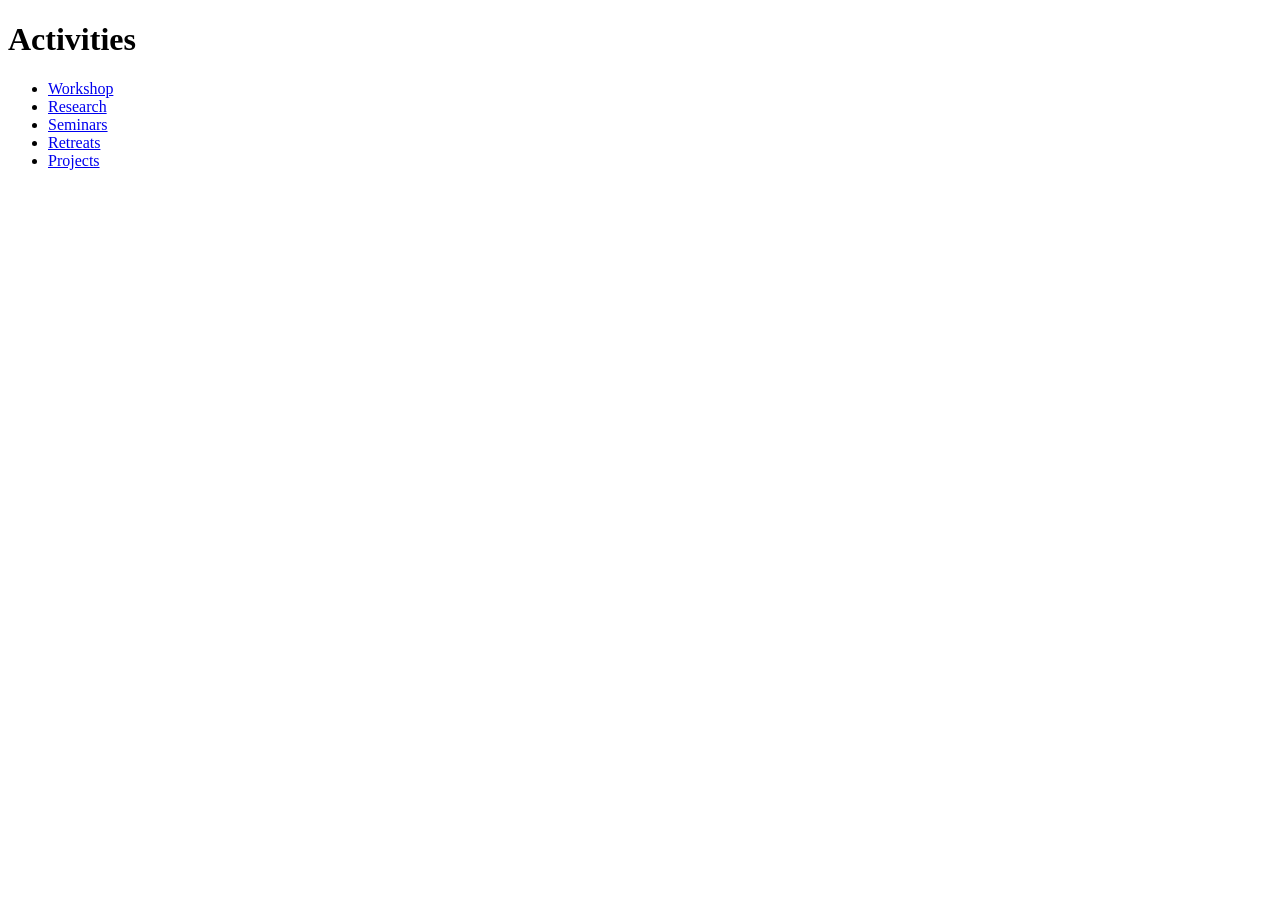
<file: activities/index.html>
<!DOCTYPE html>
<html>
<head>
  <title>Activities | MOOCTA</title>
</head>
<body>

<h1>Activities</h1>

<ul>
  <li><a href="workshop/index.html">Workshop</a></li>
  <li><a href="research.html">Research</a></li>
  <li><a href="seminars.html">Seminars</a></li>
  <li><a href="retreats.html">Retreats</a></li>
  <li><a href="projects.html">Projects</a></li>
</ul>

</body>
</html>
</file>
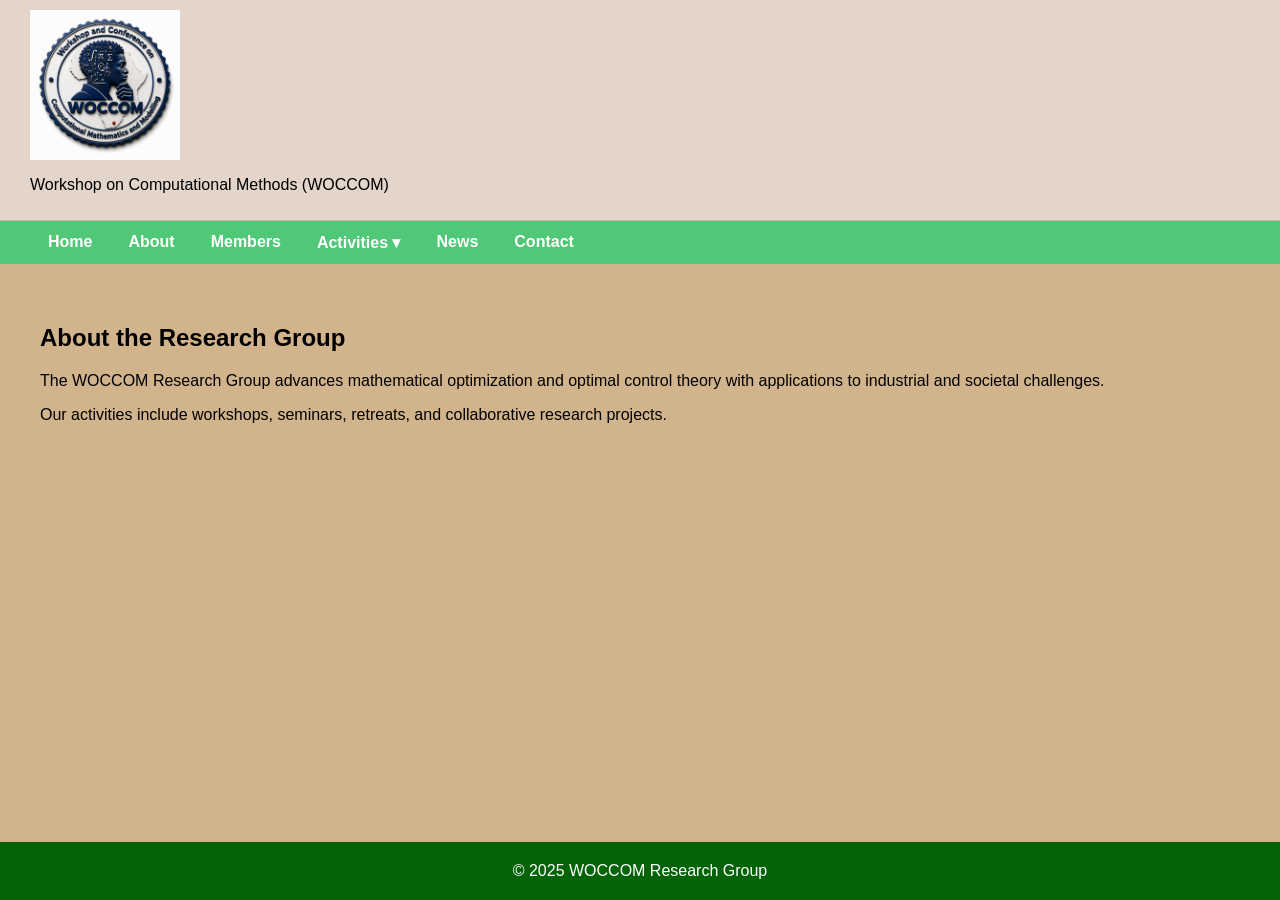
<file: about.html>
<!DOCTYPE html>
<html lang="en">
<head>
  <meta charset="UTF-8">
  <meta name="viewport" content="width=device-width, initial-scale=1">
  <title>About | WOCCOM</title>
  <link rel="stylesheet" href="style.css">
</head>
<body>

<header class="site-header">
  <img src="images/Logo.png" alt="WOCCOM Logo" class="logo">
  <p>Workshop on Computational Methods (WOCCOM)</p>
</header>

<nav>
  <div class="nav-wrap">

    <div class="nav-item">
      <a href="index.html">Home</a>
    </div>

    <div class="nav-item">
      <a href="about.html">About</a>
    </div>

    <div class="nav-item">
      <a href="members.html">Members</a>
    </div>

    <div class="nav-item">
      <a href="#">Activities ▾</a>

      <div class="dropdown">

        <div class="nav-sub-item">
          <a href="activities/workshop/workshop2026.html">Workshop 2026 ▸</a>
          <div class="sub-dropdown">
            <a href="activities/workshop/workshop2026.html">Overview</a>
            <a href="activities/workshop/2026/programme.html">Programme</a>
            <a href="activities/workshop/2026/participants.html">Participants</a>
            <a href="https://docs.google.com/forms/d/e/1FAIpQLSfUCWxGLQ9PnHbvCCgCDwvOSGBRv9Y2KWxytmBP9Qihv61DWg/viewform?usp=header" target="_blank" rel="noopener noreferrer">Apply Now</a>
            <a href="activities/workshop/2026/venue.html">Venue</a>
          </div>
        </div>

        <a href="activities/research.html">Research</a>
        <a href="activities/seminars.html">Seminars</a>
        <a href="activities/retreats.html">Retreats</a>
        <a href="activities/projects.html">Projects</a>

      </div>
    </div>

    <div class="nav-item">
      <a href="news.html">News</a>
    </div>

    <div class="nav-item">
      <a href="contact.html">Contact</a>
    </div>

  </div>
</nav>

<main>
  <h2>About the Research Group</h2>
  <p>
    The WOCCOM Research Group advances mathematical optimization 
    and optimal control theory with applications to industrial 
    and societal challenges.
  </p>

  <p>
    Our activities include workshops, seminars, retreats, and 
    collaborative research projects.
  </p>
</main>

<footer>
  © 2025 WOCCOM Research Group
</footer>

</body>
</html>
</file>
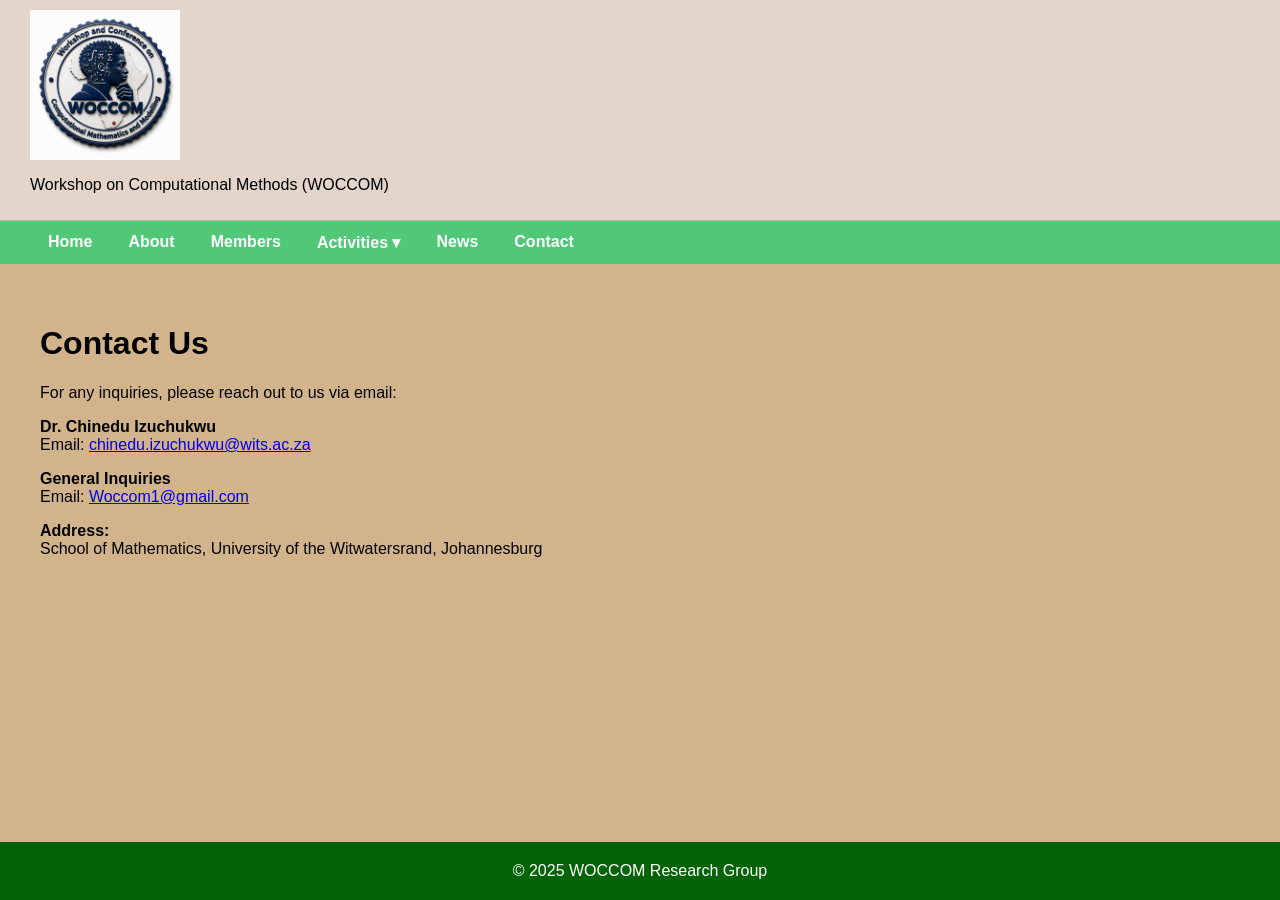
<file: contact.html>
<!DOCTYPE html>
<html lang="en">
<head>
  <meta charset="UTF-8">
  <meta name="viewport" content="width=device-width, initial-scale=1">
  <title>Contact | WOCCOM</title>
  <link rel="stylesheet" href="style.css">
</head>
<body>

<header class="site-header">
  <img src="images/Logo.png" alt="WOCCOM Logo" class="logo">
  <p>Workshop on Computational Methods (WOCCOM)</p>
</header>

<nav>
  <div class="nav-wrap">
    <div class="nav-item"><a href="index.html">Home</a></div>
    <div class="nav-item"><a href="about.html">About</a></div>
    <div class="nav-item"><a href="members.html">Members</a></div>
    <div class="nav-item">
      <a href="#">Activities ▾</a>
      <div class="dropdown">
        <div class="nav-sub-item">
          <a href="activities/workshop/workshop2026.html">Workshop 2026 ▸</a>
          <div class="sub-dropdown">
            <a href="activities/workshop/workshop2026.html">Overview</a>
            <a href="activities/workshop/2026/programme.html">Programme</a>
            <a href="activities/workshop/2026/participants.html">Participants</a>
            <a href="https://docs.google.com/forms/d/e/1FAIpQLSfUCWxGLQ9PnHbvCCgCDwvOSGBRv9Y2KWxytmBP9Qihv61DWg/viewform?usp=header" target="_blank" rel="noopener noreferrer">Apply Now</a>
            <a href="activities/workshop/2026/venue.html">Venue</a>
          </div>
        </div>
        <a href="activities/research.html">Research</a>
        <a href="activities/seminars.html">Seminars</a>
        <a href="activities/retreats.html">Retreats</a>
        <a href="activities/projects.html">Projects</a>
      </div>
    </div>
    <div class="nav-item"><a href="news.html">News</a></div>
    <div class="nav-item"><a href="contact.html">Contact</a></div>
  </div>
</nav>

<main>
  <h1>Contact Us</h1>
  <p>For any inquiries, please reach out to us via email:</p>

  <p>
    <strong>Dr. Chinedu Izuchukwu</strong><br>
    Email: <a href="mailto:chinedu.izuchukwu@wits.ac.za">chinedu.izuchukwu@wits.ac.za</a>
  </p>

  <p>
    <strong>General Inquiries</strong><br>
    Email: <a href="mailto:Woccom1@gmail.com">Woccom1@gmail.com</a>
  </p>

  <p>
    <strong>Address:</strong><br>
    School of Mathematics, University of the Witwatersrand, Johannesburg
  </p>
</main>

<footer>
  © 2025 WOCCOM Research Group
</footer>

</body>
</html>
</file>
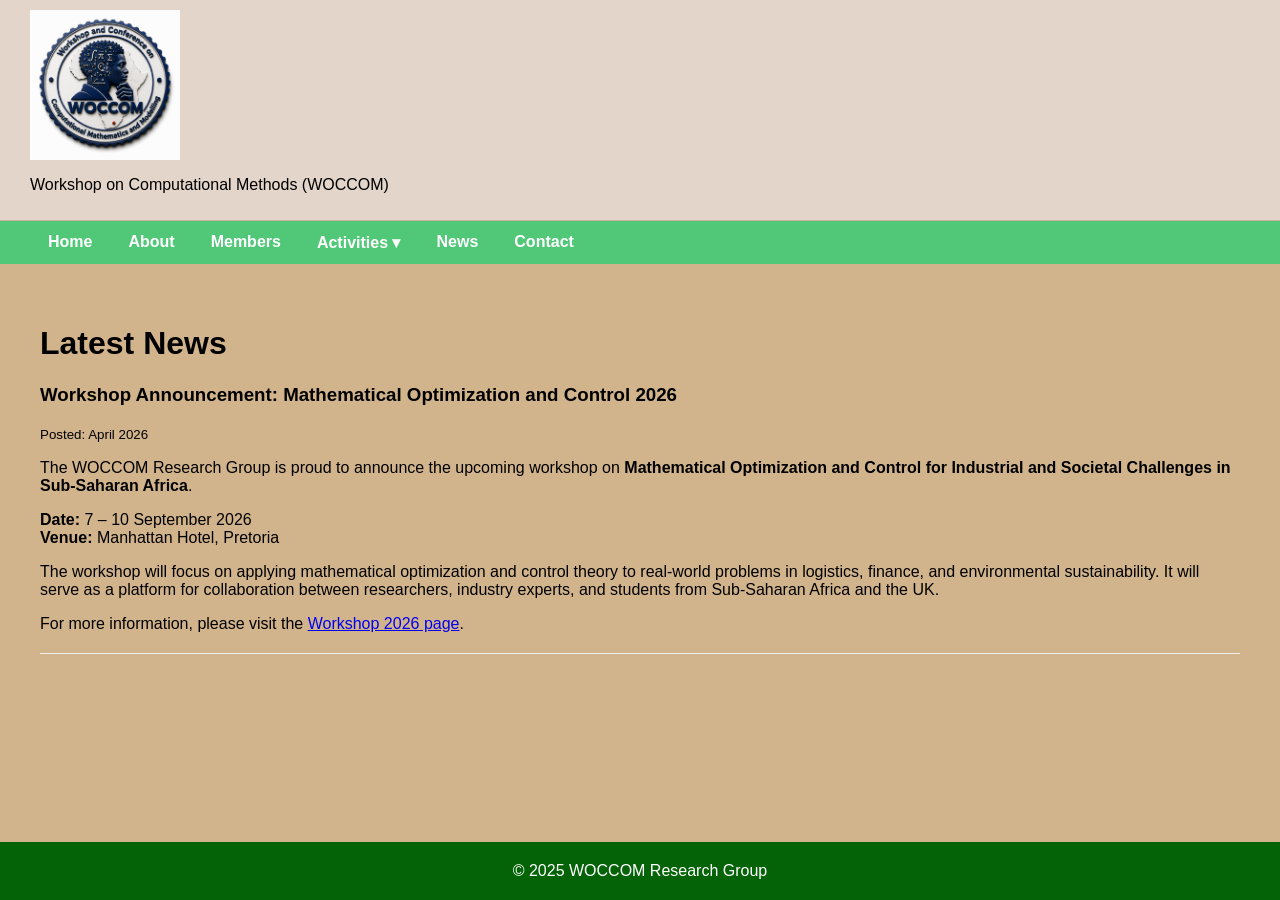
<file: news.html>
<!DOCTYPE html>
<html lang="en">
<head>
  <meta charset="UTF-8">
  <meta name="viewport" content="width=device-width, initial-scale=1">
  <title>News | WOCCOM</title>
  <link rel="stylesheet" href="style.css">
</head>
<body>

<header class="site-header">
  <img src="images/Logo.png" alt="WOCCOM Logo" class="logo">
  <p>Workshop on Computational Methods (WOCCOM)</p>
</header>

<nav>
  <div class="nav-wrap">
    <div class="nav-item"><a href="index.html">Home</a></div>
    <div class="nav-item"><a href="about.html">About</a></div>
    <div class="nav-item"><a href="members.html">Members</a></div>
    <div class="nav-item">
      <a href="#">Activities ▾</a>
      <div class="dropdown">
        <div class="nav-sub-item">
          <a href="activities/workshop/workshop2026.html">Workshop 2026 ▸</a>
          <div class="sub-dropdown">
            <a href="activities/workshop/workshop2026.html">Overview</a>
            <a href="activities/workshop/2026/programme.html">Programme</a>
            <a href="activities/workshop/2026/participants.html">Participants</a>
            <a href="https://docs.google.com/forms/d/e/1FAIpQLSfUCWxGLQ9PnHbvCCgCDwvOSGBRv9Y2KWxytmBP9Qihv61DWg/viewform?usp=header" target="_blank" rel="noopener noreferrer">Apply Now</a>
            <a href="activities/workshop/2026/venue.html">Venue</a>
          </div>
        </div>
        <a href="activities/research.html">Research</a>
        <a href="activities/seminars.html">Seminars</a>
        <a href="activities/retreats.html">Retreats</a>
        <a href="activities/projects.html">Projects</a>
      </div>
    </div>
    <div class="nav-item"><a href="news.html">News</a></div>
    <div class="nav-item"><a href="contact.html">Contact</a></div>
  </div>
</nav>

<main>
  <h1>Latest News</h1>

  <article>
    <h3>Workshop Announcement: Mathematical Optimization and Control 2026</h3>
    <p><small>Posted: April 2026</small></p>
    <p>The WOCCOM Research Group is proud to announce the upcoming workshop on <strong>Mathematical Optimization and Control for Industrial and Societal Challenges in Sub-Saharan Africa</strong>.</p>
    <p><strong>Date:</strong> 7 – 10 September 2026<br>
       <strong>Venue:</strong> Manhattan Hotel, Pretoria</p>
    <p>The workshop will focus on applying mathematical optimization and control theory to real-world problems in logistics, finance, and environmental sustainability. It will serve as a platform for collaboration between researchers, industry experts, and students from Sub-Saharan Africa and the UK.</p>
    <p>For more information, please visit the <a href="activities/workshop/workshop2026.html">Workshop 2026 page</a>.</p>
    <hr style="margin-top: 20px; border: 0; border-top: 1px solid #eee;">
  </article>
</main>

<footer>
  © 2025 WOCCOM Research Group
</footer>

</body>
</html>
</file>
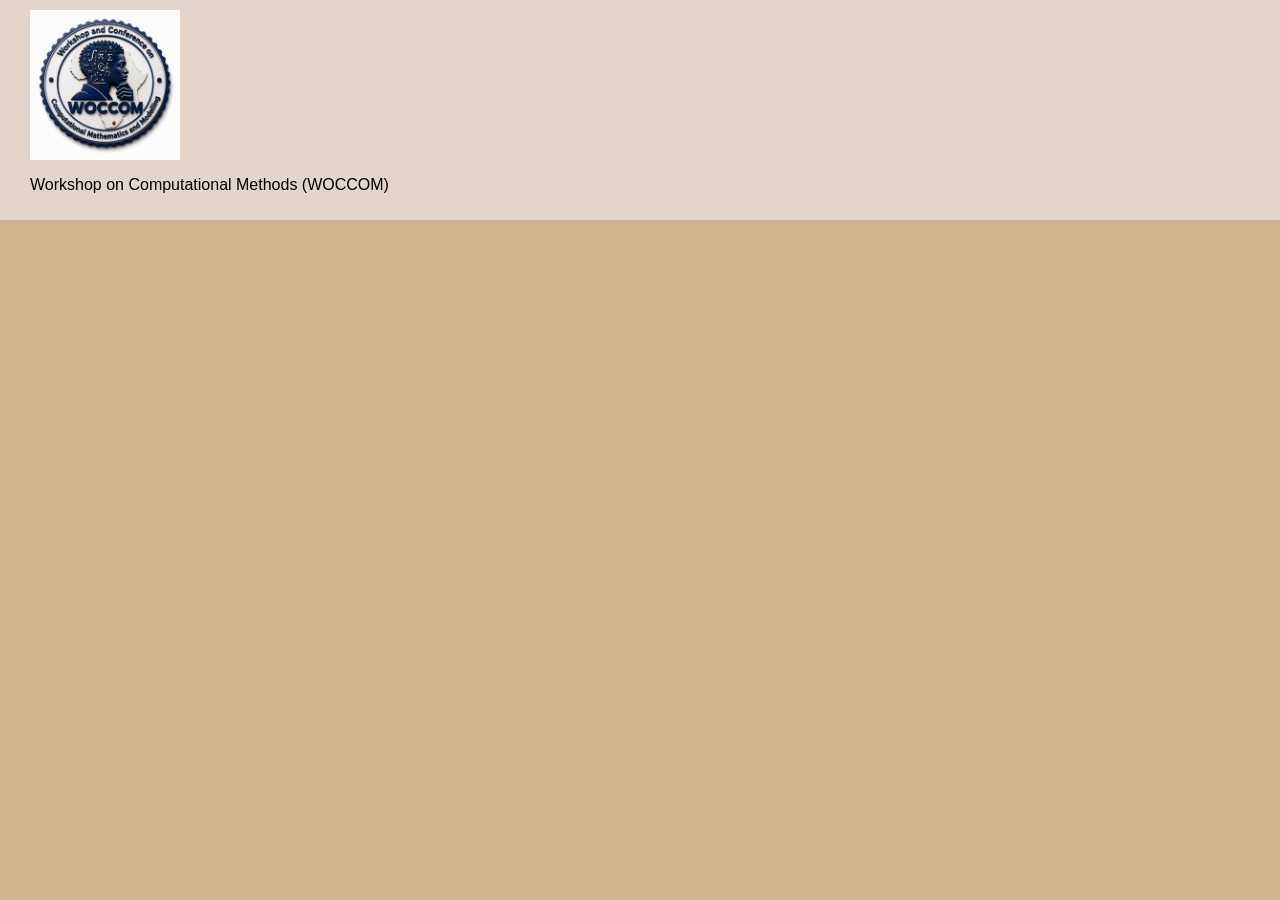
<file: Past Workshops.html>
<!DOCTYPE html>
<html lang="en">
<head>
  <meta charset="UTF-8">
  <meta name="viewport" content="width=device-width, initial-scale=1">
  <title>Past Workshops | WOCCOM</title>
  <link rel="stylesheet" href="style.css">
</head>
<body>

<header class="site-header">
  <img src="images/Logo.png" alt="WOCCOM Logo" class="logo">
  <p>Workshop on Computational Methods (WOCCOM)</p>
</header>
</file>
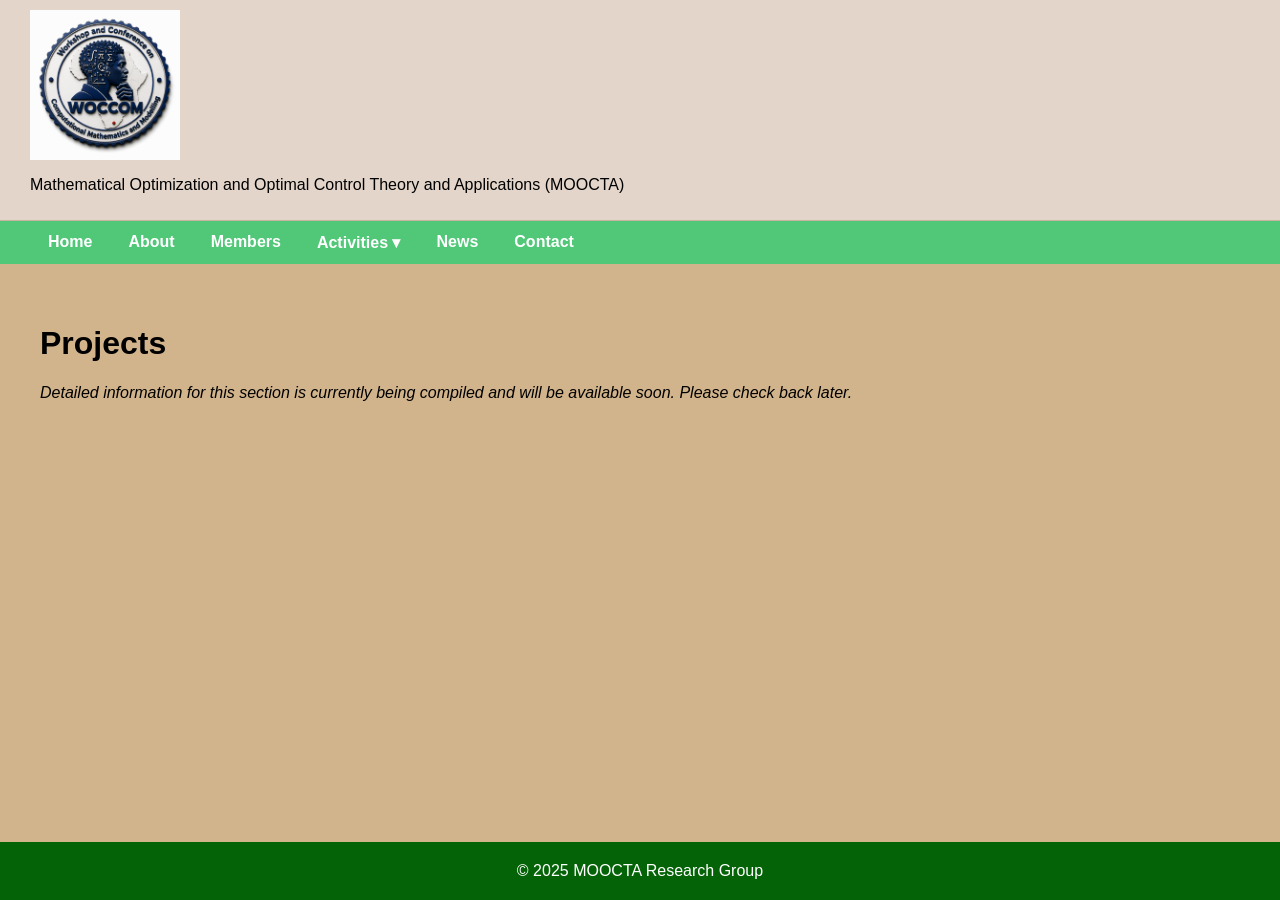
<file: activities/projects.html>
<!DOCTYPE html>
<html lang="en">
<head>
  <meta charset="UTF-8">
  <meta name="viewport" content="width=device-width, initial-scale=1">
  <title>Projects | MOOCTA</title>
  <link rel="stylesheet" href="../style.css">
</head>
<body>

<header class="site-header">
  <img src="../images/Logo.png" alt="MOOCTA Logo" class="logo">
  <p>Mathematical Optimization and Optimal Control Theory and Applications (MOOCTA)</p>
</header>

<nav>
  <div class="nav-wrap">
    <div class="nav-item"><a href="../index.html">Home</a></div>
    <div class="nav-item"><a href="../about.html">About</a></div>
    <div class="nav-item"><a href="../members.html">Members</a></div>
    <div class="nav-item">
      <a href="#">Activities ▾</a>
      <div class="dropdown">
        <div class="nav-sub-item">
          <a href="workshop/workshop2026.html">Workshop 2026 ▸</a>
          <div class="sub-dropdown">
            <a href="workshop/workshop2026.html">Overview</a>
            <a href="workshop/2026/programme.html">Programme</a>
            <a href="workshop/2026/participants.html">Participants</a>
            <a href="workshop/2026/call_for_abstracts.html">Call for Abstracts</a>
            <a href="workshop/2026/venue.html">Venue</a>
            <a href="workshop/2026/registration.html">Registration</a>
          </div>
        </div>
        <a href="research.html">Research</a>
        <a href="seminars.html">Seminars</a>
        <a href="retreats.html">Retreats</a>
        <a href="projects.html">Projects</a>
      </div>
    </div>
    <div class="nav-item"><a href="../news.html">News</a></div>
    <div class="nav-item"><a href="../contact.html">Contact</a></div>
  </div>
</nav>

<main>
  <h1>Projects</h1>
  <p><em>Detailed information for this section is currently being compiled and will be available soon. Please check back later.</em></p>
</main>

<footer>
  © 2025 MOOCTA Research Group
</footer>

</body>
</html>
</file>
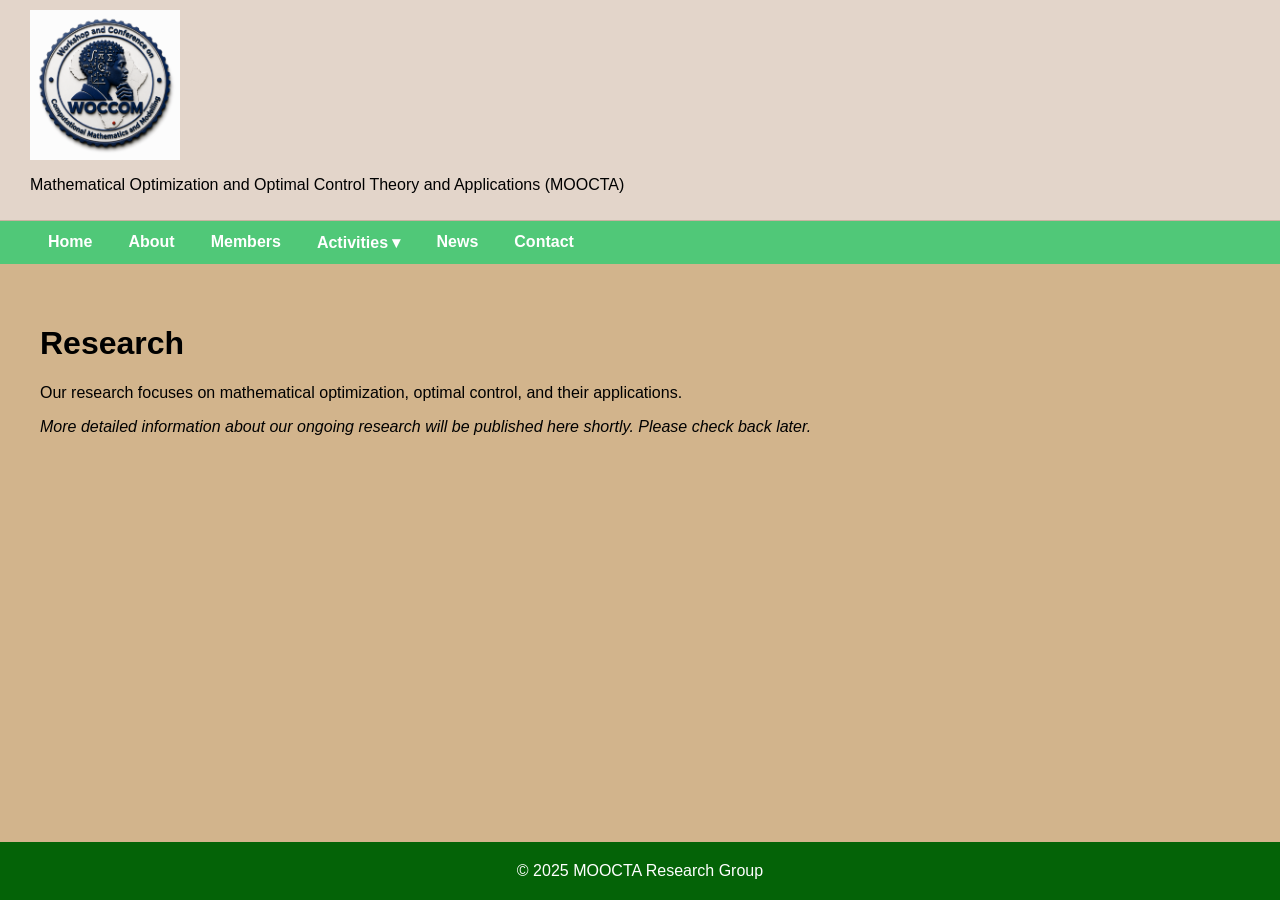
<file: activities/research.html>
<!DOCTYPE html>
<html lang="en">
<head>
  <meta charset="UTF-8">
  <meta name="viewport" content="width=device-width, initial-scale=1">
  <title>Research | MOOCTA</title>
  <link rel="stylesheet" href="../style.css">
</head>
<body>

<header class="site-header">
  <img src="../images/Logo.png" alt="MOOCTA Logo" class="logo">
  <p>Mathematical Optimization and Optimal Control Theory and Applications (MOOCTA)</p>
</header>

<nav>
  <div class="nav-wrap">
    <div class="nav-item"><a href="../index.html">Home</a></div>
    <div class="nav-item"><a href="../about.html">About</a></div>
    <div class="nav-item"><a href="../members.html">Members</a></div>
    <div class="nav-item">
      <a href="#">Activities ▾</a>
      <div class="dropdown">
        <div class="nav-sub-item">
          <a href="workshop/workshop2026.html">Workshop 2026 ▸</a>
          <div class="sub-dropdown">
            <a href="workshop/workshop2026.html">Overview</a>
            <a href="workshop/2026/programme.html">Programme</a>
            <a href="workshop/2026/participants.html">Participants</a>
            <a href="workshop/2026/call_for_abstracts.html">Call for Abstracts</a>
            <a href="workshop/2026/venue.html">Venue</a>
            <a href="workshop/2026/registration.html">Registration</a>
          </div>
        </div>
        <a href="research.html">Research</a>
        <a href="seminars.html">Seminars</a>
        <a href="retreats.html">Retreats</a>
        <a href="projects.html">Projects</a>
      </div>
    </div>
    <div class="nav-item"><a href="../news.html">News</a></div>
    <div class="nav-item"><a href="../contact.html">Contact</a></div>
  </div>
</nav>

<main>
  <h1>Research</h1>
  <p>
    Our research focuses on mathematical optimization, optimal control, and their applications.
  </p>
  <p><em>More detailed information about our ongoing research will be published here shortly. Please check back later.</em></p>
</main>

<footer>
  © 2025 MOOCTA Research Group
</footer>

</body>
</html>
</file>
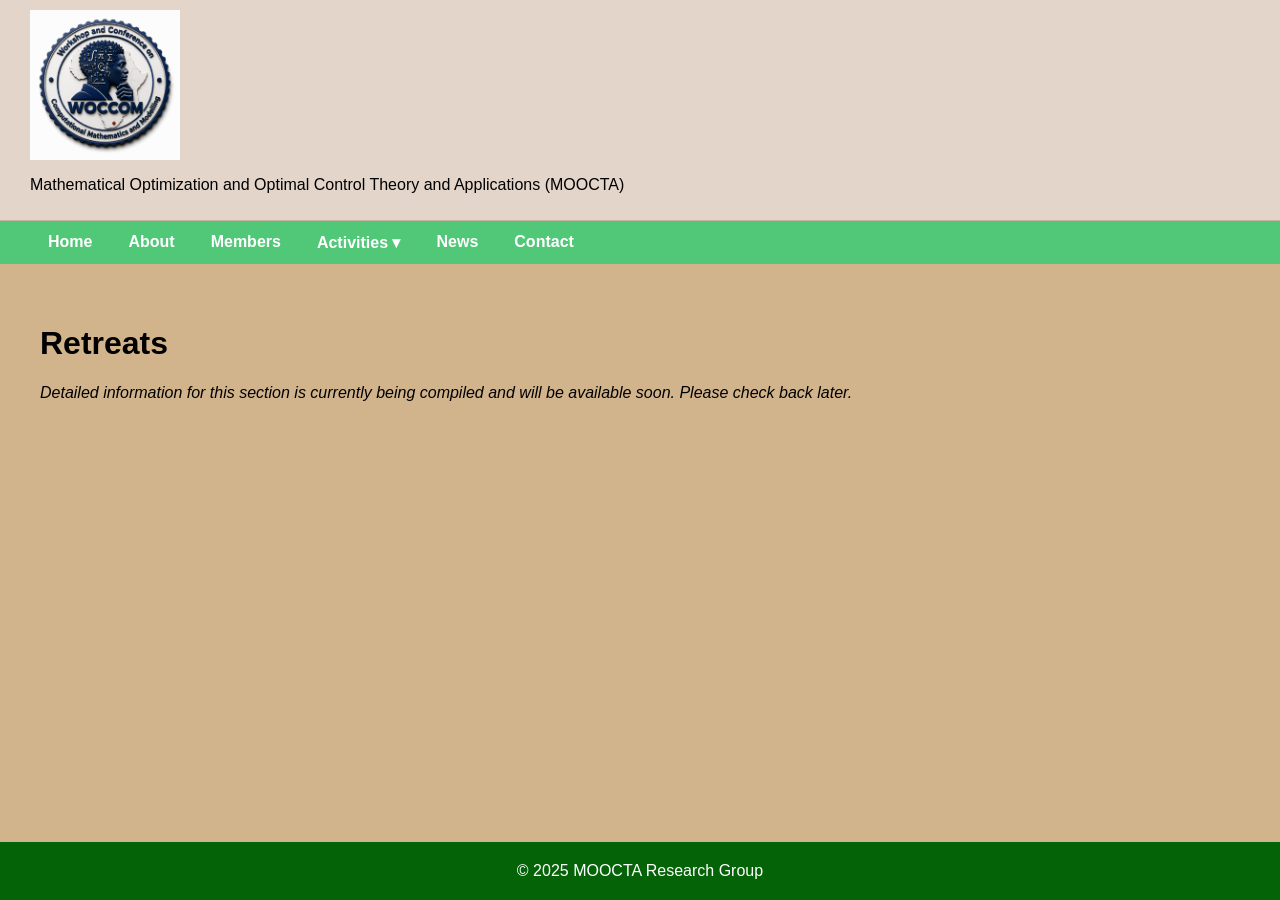
<file: activities/retreats.html>
<!DOCTYPE html>
<html lang="en">
<head>
  <meta charset="UTF-8">
  <meta name="viewport" content="width=device-width, initial-scale=1">
  <title>Retreats | MOOCTA</title>
  <link rel="stylesheet" href="../style.css">
</head>
<body>

<header class="site-header">
  <img src="../images/Logo.png" alt="MOOCTA Logo" class="logo">
  <p>Mathematical Optimization and Optimal Control Theory and Applications (MOOCTA)</p>
</header>

<nav>
  <div class="nav-wrap">
    <div class="nav-item"><a href="../index.html">Home</a></div>
    <div class="nav-item"><a href="../about.html">About</a></div>
    <div class="nav-item"><a href="../members.html">Members</a></div>
    <div class="nav-item">
      <a href="#">Activities ▾</a>
      <div class="dropdown">
        <div class="nav-sub-item">
          <a href="workshop/workshop2026.html">Workshop 2026 ▸</a>
          <div class="sub-dropdown">
            <a href="workshop/workshop2026.html">Overview</a>
            <a href="workshop/2026/programme.html">Programme</a>
            <a href="workshop/2026/participants.html">Participants</a>
            <a href="workshop/2026/call_for_abstracts.html">Call for Abstracts</a>
            <a href="workshop/2026/venue.html">Venue</a>
            <a href="workshop/2026/registration.html">Registration</a>
          </div>
        </div>
        <a href="research.html">Research</a>
        <a href="seminars.html">Seminars</a>
        <a href="retreats.html">Retreats</a>
        <a href="projects.html">Projects</a>
      </div>
    </div>
    <div class="nav-item"><a href="../news.html">News</a></div>
    <div class="nav-item"><a href="../contact.html">Contact</a></div>
  </div>
</nav>

<main>
  <h1>Retreats</h1>
  <p><em>Detailed information for this section is currently being compiled and will be available soon. Please check back later.</em></p>
</main>

<footer>
  © 2025 MOOCTA Research Group
</footer>

</body>
</html>
</file>
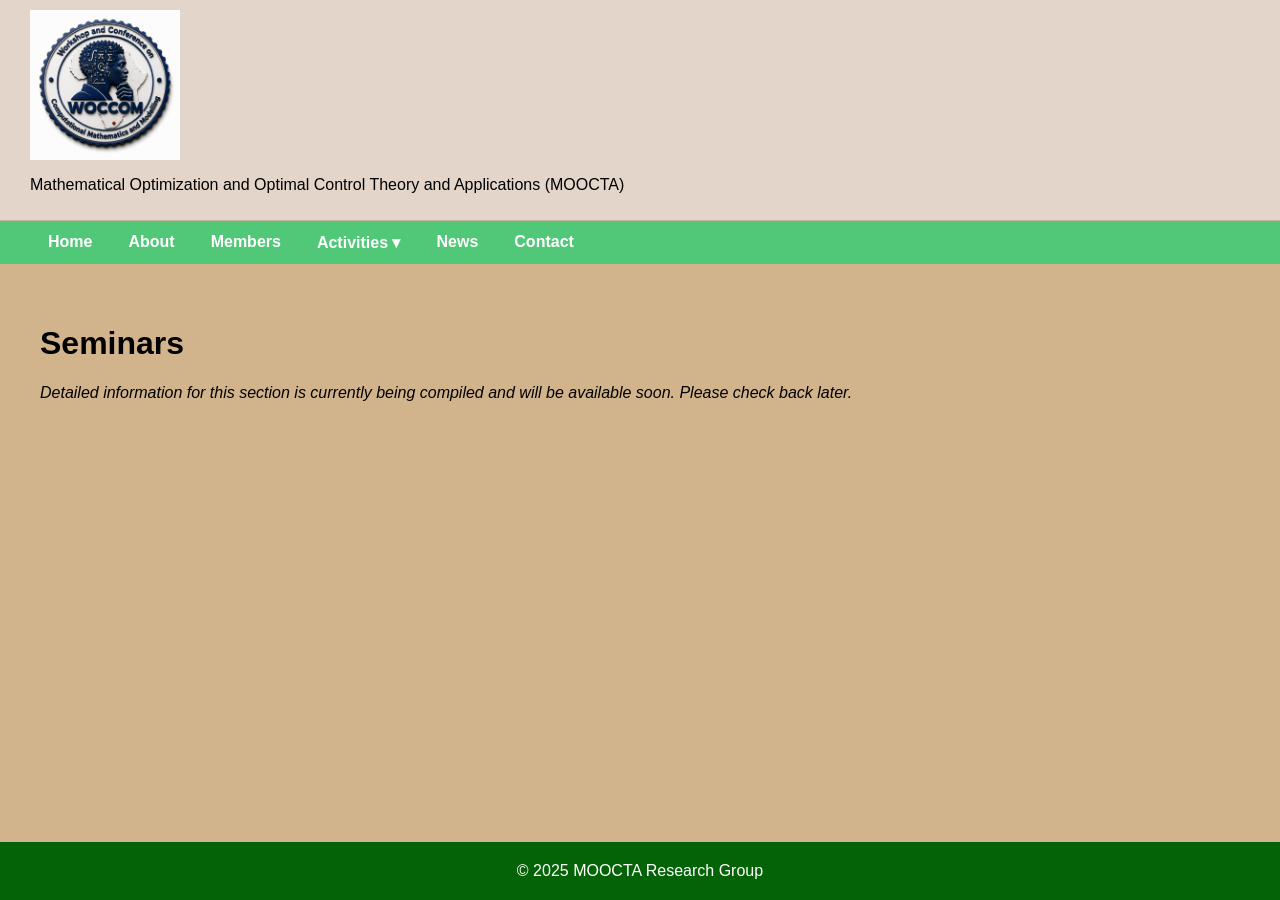
<file: activities/seminars.html>
<!DOCTYPE html>
<html lang="en">
<head>
  <meta charset="UTF-8">
  <meta name="viewport" content="width=device-width, initial-scale=1">
  <title>Seminars | MOOCTA</title>
  <link rel="stylesheet" href="../style.css">
</head>
<body>

<header class="site-header">
  <img src="../images/Logo.png" alt="MOOCTA Logo" class="logo">
  <p>Mathematical Optimization and Optimal Control Theory and Applications (MOOCTA)</p>
</header>

<nav>
  <div class="nav-wrap">
    <div class="nav-item"><a href="../index.html">Home</a></div>
    <div class="nav-item"><a href="../about.html">About</a></div>
    <div class="nav-item"><a href="../members.html">Members</a></div>
    <div class="nav-item">
      <a href="#">Activities ▾</a>
      <div class="dropdown">
        <div class="nav-sub-item">
          <a href="workshop/workshop2026.html">Workshop 2026 ▸</a>
          <div class="sub-dropdown">
            <a href="workshop/workshop2026.html">Overview</a>
            <a href="workshop/2026/programme.html">Programme</a>
            <a href="workshop/2026/participants.html">Participants</a>
            <a href="workshop/2026/call_for_abstracts.html">Call for Abstracts</a>
            <a href="workshop/2026/venue.html">Venue</a>
            <a href="workshop/2026/registration.html">Registration</a>
          </div>
        </div>
        <a href="research.html">Research</a>
        <a href="seminars.html">Seminars</a>
        <a href="retreats.html">Retreats</a>
        <a href="projects.html">Projects</a>
      </div>
    </div>
    <div class="nav-item"><a href="../news.html">News</a></div>
    <div class="nav-item"><a href="../contact.html">Contact</a></div>
  </div>
</nav>

<main>
  <h1>Seminars</h1>
  <p><em>Detailed information for this section is currently being compiled and will be available soon. Please check back later.</em></p>
</main>

<footer>
  © 2025 MOOCTA Research Group
</footer>

</body>
</html>
</file>
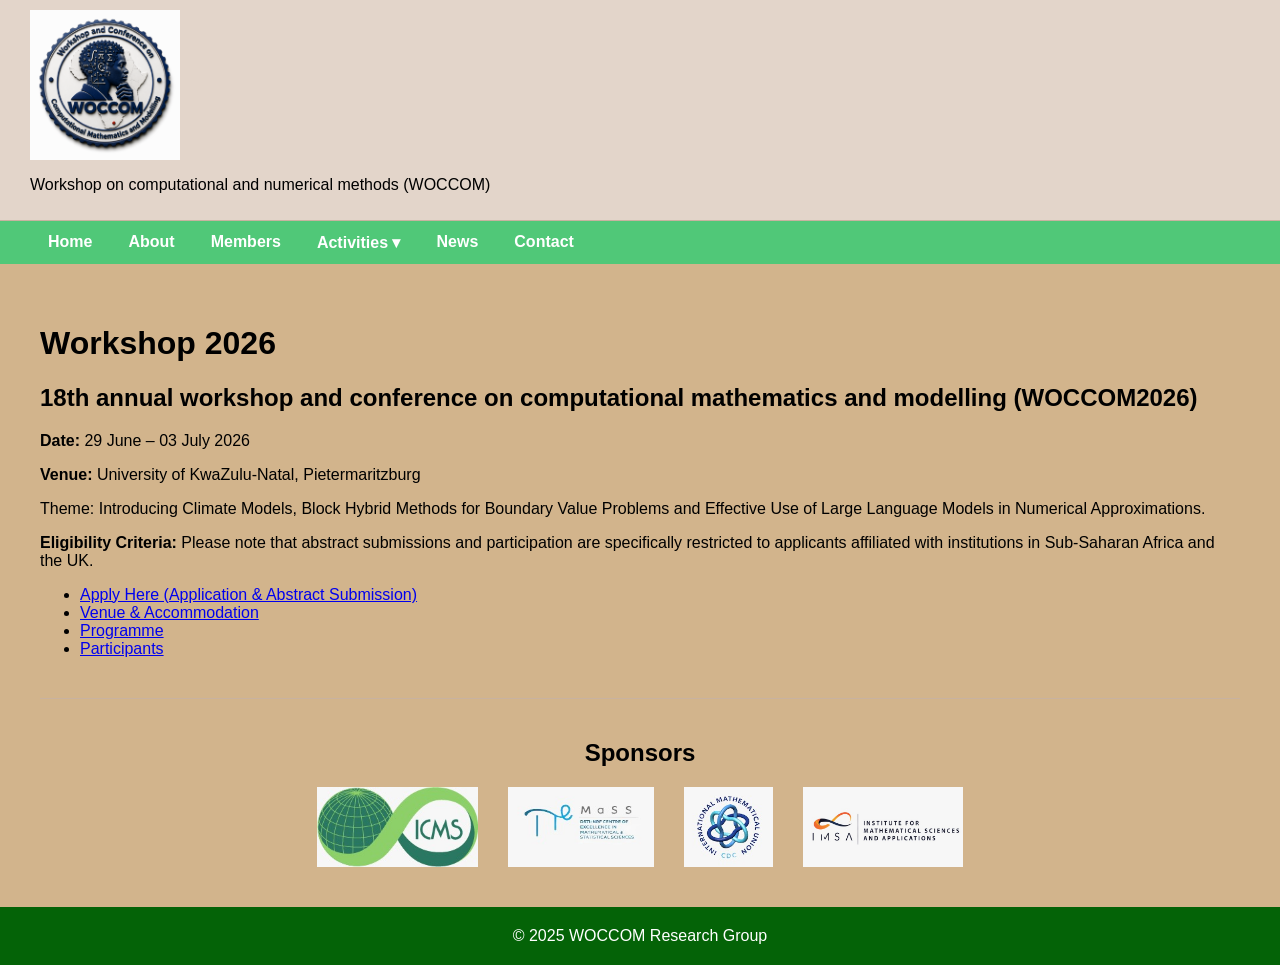
<file: activities/workshop/workshop2026.html>
<!DOCTYPE html>
<html lang="en">
<head>
  <meta charset="UTF-8">
  <meta name="viewport" content="width=device-width, initial-scale=1">
  <title>Workshop 2026 | WOCCOM</title>
  <link rel="stylesheet" href="../../style.css">
</head>
<body>

<header class="site-header">
  <img src="../../images/Logo.png" alt="WOCCOM Logo" class="logo">
  <p>Workshop on computational and numerical methods (WOCCOM)</p>
</header>

<nav>
  <div class="nav-wrap">

    <div class="nav-item">
      <a href="../../index.html">Home</a>
    </div>

    <div class="nav-item">
      <a href="../../about.html">About</a>
    </div>

    <div class="nav-item">
      <a href="../../members.html">Members</a>
    </div>

    <div class="nav-item">
      <a href="#">Activities ▾</a>

      <div class="dropdown">

        <div class="nav-sub-item">
          <a href="#">Workshop ▸</a>

          <div class="sub-dropdown">
            <a href="workshop2026.html">Workshop 2026</a>
          </div>
        </div>

        <a href="../research.html">Research</a>
        <a href="../seminars.html">Seminars</a>
        <a href="../retreats.html">Retreats</a>
        <a href="../projects.html">Projects</a>

      </div>
    </div>

    <div class="nav-item">
      <a href="../../news.html">News</a>
    </div>

    <div class="nav-item">
      <a href="../../contact.html">Contact</a>
    </div>

  </div>
</nav>

<main>
<h1>Workshop 2026</h1>

<h2>18th annual workshop and conference on computational 
mathematics and modelling (WOCCOM2026)</h2>
<p><strong>Date:</strong> 29 June – 03 July 2026</p>
<p><strong>Venue:</strong> University of KwaZulu-Natal, Pietermaritzburg</p>
<p>Theme: Introducing Climate Models, Block Hybrid Methods for Boundary Value Problems and Effective Use of Large Language Models in Numerical Approximations.</p>

<p>
  <strong>Eligibility Criteria:</strong> Please note that abstract submissions and participation are specifically restricted to applicants affiliated with institutions in Sub-Saharan Africa and the UK.
</p>
<ul>
  <li><a href="https://docs.google.com/forms/d/e/1FAIpQLSfUCWxGLQ9PnHbvCCgCDwvOSGBRv9Y2KWxytmBP9Qihv61DWg/viewform?usp=header" target="_blank" rel="noopener noreferrer">Apply Here (Application & Abstract Submission)</a></li>
  <li><a href="2026/venue.html">Venue & Accommodation</a></li>
  <li><a href="2026/programme.html">Programme</a></li>
  <li><a href="2026/participants.html">Participants</a></li>
</ul>

<div class="sponsors-wrap">
  <h2>Sponsors</h2>
  <div class="sponsors-grid">
    <img src="../../images/ICMS.jpeg" alt="International Centre for Mathematical Sciences" class="sponsor-logo">
    <img src="../../images/CoeMass.jpeg" alt="CoE-MaSS" class="sponsor-logo">
    <img src="../../images/CDC.jpeg" alt="IMU Commission for Developing Countries" class="sponsor-logo">
    <img src="../../images/IMSA.jpeg" alt="Institute for Mathematical Sciences and Applications" class="sponsor-logo">
  </div>
</div>
</main>

<footer>
  © 2025 WOCCOM Research Group
</footer>

</body>
</html>
</file>
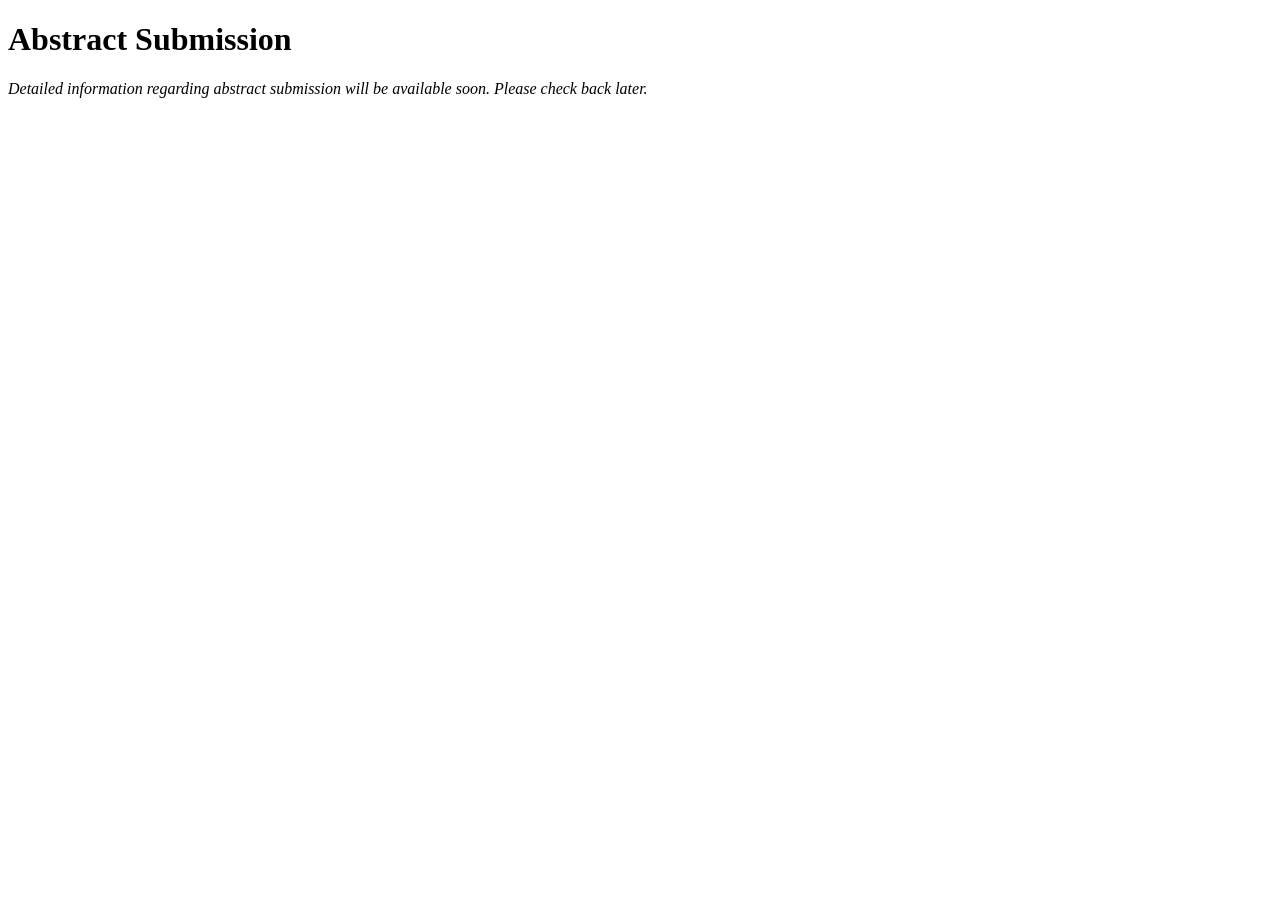
<file: activities/workshop/2026/abstract.html>
<!DOCTYPE html>
<html>
<head>
  <title>Abstract Submission | Workshop 2026</title>
</head>
<body>

<h1>Abstract Submission</h1>
<p><em>Detailed information regarding abstract submission will be available soon. Please check back later.</em></p>

</body>
</html>
</file>
<file: style.css>
body {
  font-family: Arial, sans-serif;
  margin: 0;
  background: #d2b48c; /* Dark nude background */

  display: flex;
  flex-direction: column;
  min-height: 100vh;
}

header {
  background: #e3d5ca; /* Lighter nude for header */
  padding: 10px 30px;
  border-bottom: 1px solid #c8b2a0;
}

header h1 {
  font-size: 28px;
  margin: 0;
}

/* NAVIGATION */
nav {
  background: #50c878; /* Emerald green for tabs */
  position: sticky;
  top: 0;
  z-index: 1000;
}

.nav-wrap {
  display: flex;
  padding: 0 30px;
}

.nav-item {
  position: relative;
}

nav a {
  display: block;
  padding: 12px 18px;
  color: white;
  text-decoration: none;
  font-weight: bold;
}

nav a:hover {
  background: #3da362; /* Darker emerald on hover */
}

/* First dropdown */
.dropdown {
  display: none;
  position: absolute;
  background: #50c878;
  min-width: 220px;
  top: 100%;
  left: 0;
  box-shadow: 0 8px 16px rgba(0,0,0,0.2);
}

.nav-item:hover .dropdown {
  display: block;
}

/* Second dropdown */
.nav-sub-item {
  position: relative;
}

.sub-dropdown {
  display: none;
  position: absolute;
  left: 100%;
  top: 0;
  background: #50c878;
  min-width: 220px;
  box-shadow: 0 8px 16px rgba(0,0,0,0.2);
}

.nav-sub-item:hover .sub-dropdown {
  display: block;
}

main {
  padding: 40px;
  flex: 1;
}

footer {
  background: #046307; /* Deep emerald for footer */
  color: white;
  text-align: center;
  padding: 20px;
}

.logo {
  height: 150px;
  width: auto;
  display: block;
  object-fit: contain;
}

/* Sponsors Section */
.sponsors-wrap {
  margin-top: 40px;
  padding-top: 20px;
  border-top: 1px solid #c8b2a0;
  text-align: center;
}

.sponsors-grid {
  display: flex;
  flex-wrap: wrap;
  justify-content: center;
  gap: 30px;
  margin-top: 20px;
}

.sponsor-logo {
  height: 80px;
  width: auto;
  object-fit: contain;
  transition: transform 0.2s;
}

.sponsor-logo:hover {
  transform: scale(1.05);
}

/* Hero Section for Index */
.hero {
  background-color: #e3d5ca;
  padding: 40px;
  text-align: center;
  margin-bottom: 30px;
  border-bottom: 1px solid #c8b2a0;
  border-radius: 8px;
}

.hero h1 {
  color: #102a43;
  font-size: 2.2em;
  margin-bottom: 15px;
}

.event-meta {
  font-size: 1.2em;
  color: #334e68;
  margin-bottom: 25px;
}

.button {
  display: inline-block;
  background: #046307;
  color: white;
  padding: 12px 24px;
  text-decoration: none;
  border-radius: 4px;
  margin: 0 10px;
  font-weight: bold;
  transition: background 0.3s;
}

.button:hover {
  background: #243b53;
}

/* Members Grid */
.members-grid {
  display: grid;
  grid-template-columns: repeat(auto-fit, minmax(300px, 1fr));
  gap: 20px;
  margin-top: 20px;
}

.member-card {
  background: #faf3ee; /* Very light nude for cards */
  border: 1px solid #ddd;
  padding: 20px;
  border-radius: 8px;
  box-shadow: 0 2px 4px rgba(0,0,0,0.05);
}

.member-card h3 {
  margin-top: 0;
  color: #102a43;
  margin-bottom: 5px;
}

.member-role {
  color: #334e68;
  font-weight: bold;
  display: block;
  margin-bottom: 5px;
}

.member-photo {
  width: 100px; /* Adjust as needed */
  height: 100px; /* Adjust as needed */
  border-radius: 50%; /* Makes the image circular */
  object-fit: cover; /* Ensures the image covers the area without distortion */
  margin-bottom: 15px;
}

/* Resources and Gallery Styles */
.resources-list {
  list-style: none;
  padding: 0;
}

.resources-list li {
  margin-bottom: 12px;
}

.resources-list a {
  color: #046307;
  text-decoration: none;
  font-weight: bold;
}

.gallery-grid {
  display: grid;
  grid-template-columns: repeat(auto-fill, minmax(200px, 1fr));
  gap: 15px;
  margin-top: 20px;
}

.gallery-item img {
  width: 100%;
  height: 180px;
  object-fit: cover;
  border-radius: 4px;
  background: #eee;
}

@media (max-width: 768px) {
  /* Stack navigation vertically */
  .nav-wrap {
    flex-direction: column;
    padding: 0;
  }

  .nav-item {
    width: 100%;
  }

  nav a {
    padding: 12px 20px;
    border-top: 1px solid #1f3b57;
  }

  /* Make dropdowns flow normally on mobile */
  .dropdown, .sub-dropdown {
    position: static;
    display: none;
    min-width: 100%;
  }

  /* Indent sub-menus to differentiate them on mobile */
  .dropdown a {
    padding-left: 40px;
  }
  .sub-dropdown a {
    padding-left: 60px;
  }

  /* Show dropdowns when tapped (acts as hover on most mobile browsers) */
  .nav-item:hover .dropdown, .nav-sub-item:hover .sub-dropdown {
    display: block;
  }

  /* Reduce main padding */
  main {
    padding: 20px;
  }

  /* Center header content */
  header {
    text-align: center;
    padding: 15px;
  }

  /* Resize logo for mobile */
  .logo {
    height: 90px;
    margin: 0 auto;
  }
}
</file>
